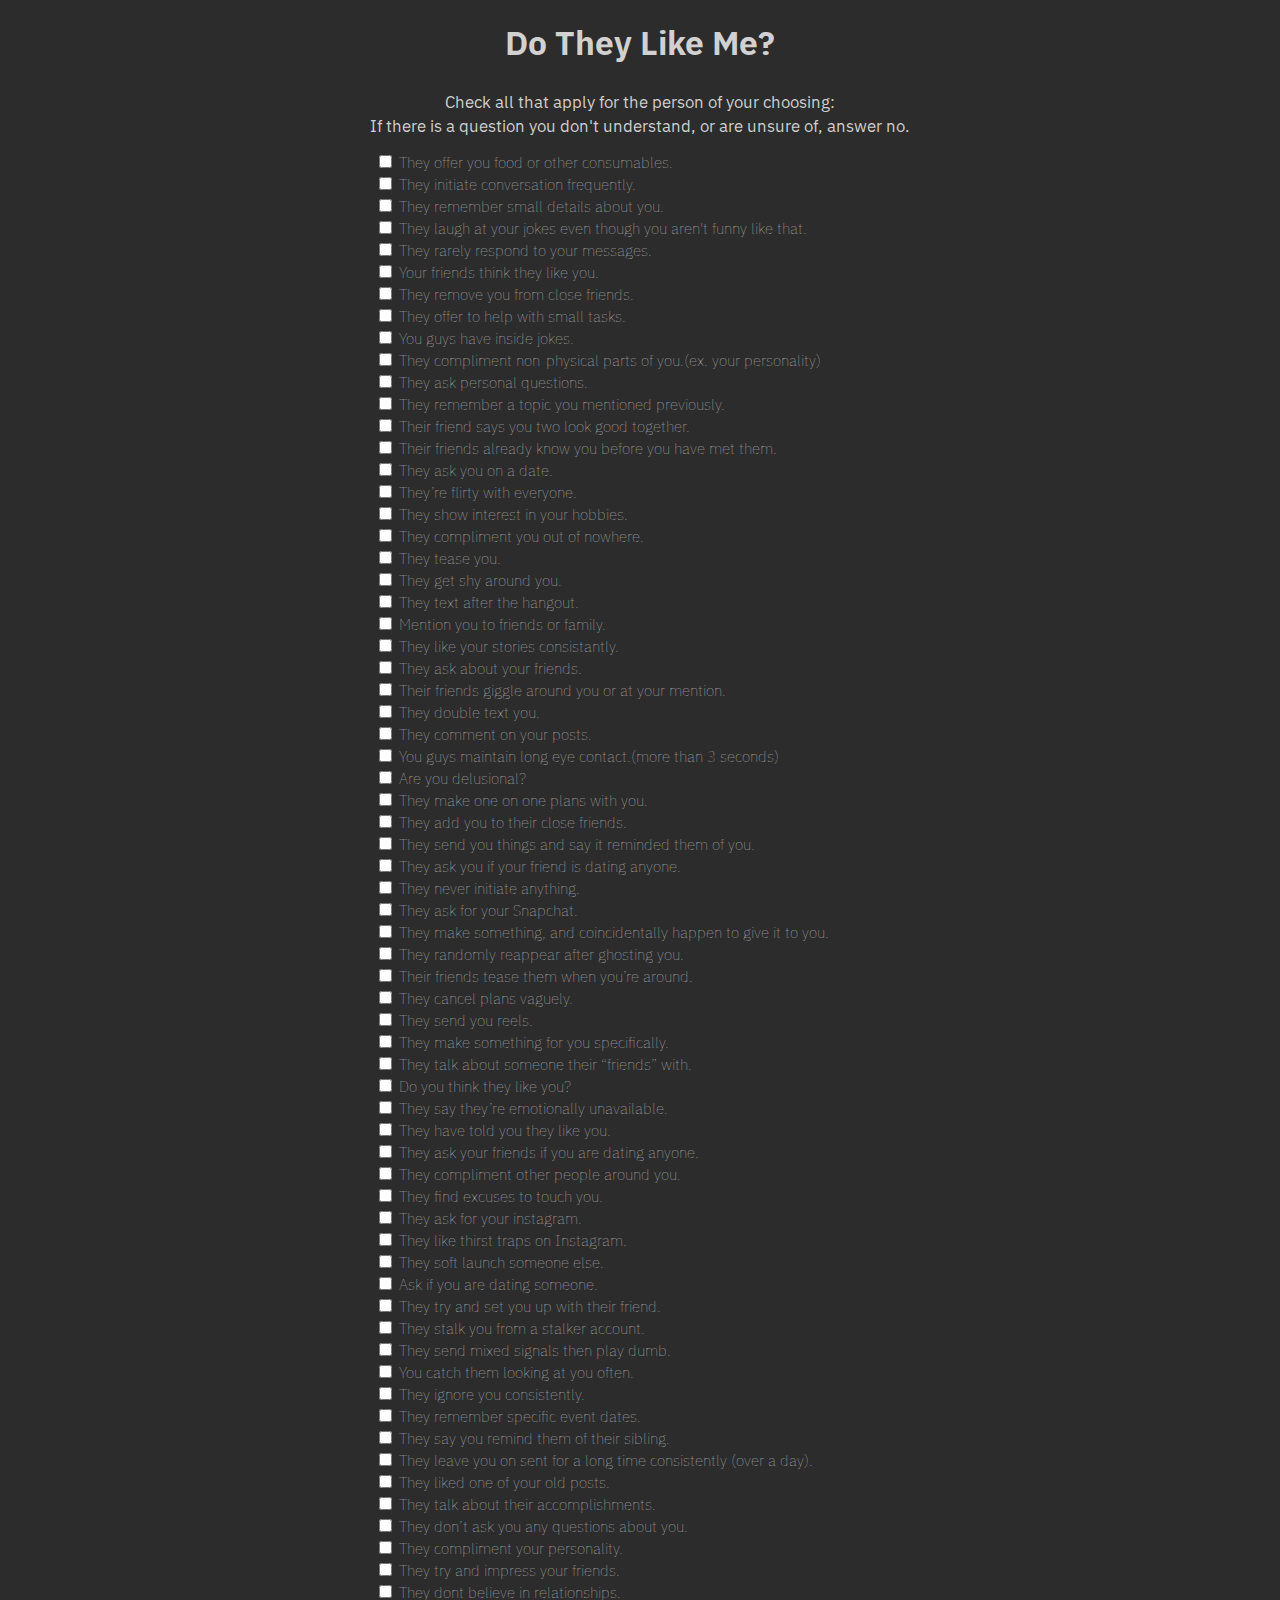
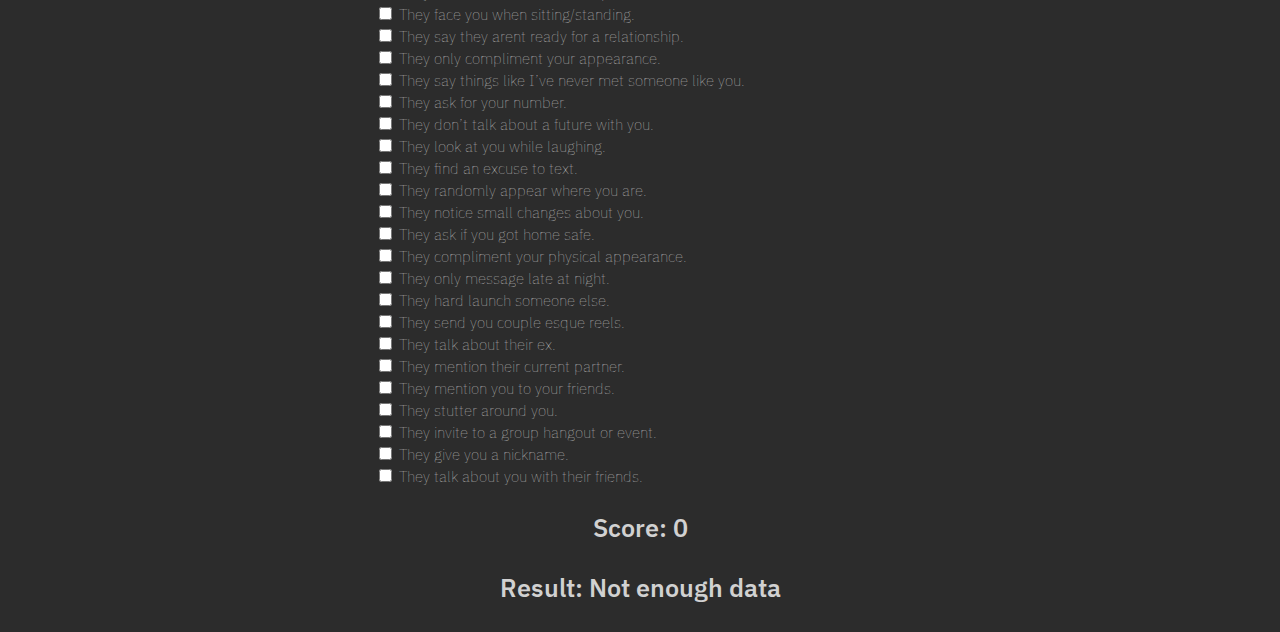
<file: index.html>
<!DOCTYPE html>
<html>
<head>
  <title>Do They Like Me?</title>
  <link rel="icon" type="image/x-icon" href="heartfavicon.png"/>
  <link rel="stylesheet" href="csscode.css">
  
  <link rel="preconnect" href="https://fonts.googleapis.com">
<link rel="preconnect" href="https://fonts.gstatic.com" crossorigin>
<link href="https://fonts.googleapis.com/css2?family=IBM+Plex+Sans+JP&display=swap" rel="stylesheet">

</head>
<body>
  <h1>
    Do They Like Me?
  </h1>
  <h2>Check all that apply for the person of your choosing:
    <br>
    If there is a question you don't understand, or are unsure of, answer no.</h2>


  <form id="quiz">
    <div class="question">
      <input type="checkbox" class="answer" data-value="4" id="q1">
      <label for="q1">They offer you food or other consumables.</label>
    </div>
      <div class="question">
        <input type="checkbox" class="answer" data-value="8" id="q2">
        <label for="q2">They initiate conversation frequently. </label>
      </div>
      <div class="question">
        <input type="checkbox" class="answer" data-value="12" id="q3">
        <label for="q3">They remember small details about you.</label>
      </div>
      <div class="question">
        <input type="checkbox" class="answer" data-value="12" id="q4">
        <label for="q4">They laugh at your jokes even though you aren't funny like that.</label>
      </div>
      <div class="question">
        <input type="checkbox" class="answer" data-value="-5" id="q5">
        <label for="q5">They rarely respond to your messages.</label>
      </div>
      <div class="question">
        <input type="checkbox" class="answer" data-value="6" id="q6">
        <label for="q6">Your friends think they like you.</label>
      </div>
      <div class="question">
        <input type="checkbox" class="answer" data-value="-8" id="q7">
        <label for="q7">They remove you from close friends.</label>
      </div>
      <div class="question">
        <input type="checkbox" class="answer" data-value="6" id="q8">
        <label for="q8">They offer to help with small tasks.</label>
      </div>
      <div class="question">
        <input type="checkbox" class="answer" data-value="10" id="q9">
        <label for="q9">You guys have inside jokes.</label>
      </div>
      <div class="question">
        <input type="checkbox" class="answer" data-value="8" id="q10">
        <label for="q10">They compliment non-physical parts of you.(ex. your personality)</label>
      </div>
      <div class="question">
        <input type="checkbox" class="answer" data-value="6" id="q11">
        <label for="q11">They ask personal questions.</label>
      </div>
      <div class="question">
        <input type="checkbox" class="answer" data-value="8" id="q12">
        <label for="q12">They remember a topic you mentioned previously.</label>
      </div>
      <div class="question">
        <input type="checkbox" class="answer" data-value="15" id="q13">
        <label for="q13">Their friend says you two look good together.</label>
      </div>
      <div class="question">
        <input type="checkbox" class="answer" data-value="9" id="q14">
        <label for="q14">Their friends already know you before you have met them.</label>
      </div>
      <div class="question">
        <input type="checkbox" class="answer" data-value="30" id="q15">
        <label for="q15">They ask you on a date.</label>
      </div>
      <div class="question">
        <input type="checkbox" class="answer" data-value="-8" id="q18">
        <label for="q18">They’re flirty with everyone.</label>
      </div>
      <div class="question">
        <input type="checkbox" class="answer" data-value="12" id="q19">
        <label for="q19">They show interest in your hobbies.</label>
      </div>
      <div class="question">
        <input type="checkbox" class="answer" data-value="10" id="q20">
        <label for="q20">They compliment you out of nowhere.</label>
      </div>
      <div class="question">
        <input type="checkbox" class="answer" data-value="10" id="q22">
        <label for="q22">They tease you.</label>
      </div>
      <div class="question">
        <input type="checkbox" class="answer" data-value="6" id="q23">
        <label for="q23">They get shy around you.</label>
      </div>
      <div class="question">
        <input type="checkbox" class="answer" data-value="6" id="q24">
        <label for="q24">They text after the hangout.</label>
      </div>
      <div class="question">
        <input type="checkbox" class="answer" data-value="12" id="q25">
        <label for="q25">Mention you to friends or family.</label>
      </div>
      <div class="question">
        <input type="checkbox" class="answer" data-value="10" id="q26">
        <label for="q26">They like your stories consistantly.</label>
      </div>
      <div class="question">
        <input type="checkbox" class="answer" data-value="2" id="q27">
        <label for="q27">They ask about your friends.</label>
      </div>
      <div class="question">
        <input type="checkbox" class="answer" data-value="15" id="q28">
        <label for="q28">Their friends giggle around you or at your mention.</label>
      </div>
      <div class="question">
        <input type="checkbox" class="answer" data-value="8" id="q29">
        <label for="q29">They double text you.</label>
      </div>
      <div class="question">
        <input type="checkbox" class="answer" data-value="6" id="q30">
        <label for="q30">They comment on your posts.</label>
      </div>
      <div class="question">
        <input type="checkbox" class="answer" data-value="6" id="q31">
        <label for="q31">You guys maintain long eye contact.(more than 3 seconds)</label>
      </div>
      <div class="question">
        <input type="checkbox" class="answer" data-value="-3" id="q32">
        <label for="q32">Are you delusional?</label>
      </div>
      <div class="question">
        <input type="checkbox" class="answer" data-value="15" id="q33">
        <label for="q33">They make one on one plans with you.</label>
      </div>
      <div class="question">
        <input type="checkbox" class="answer" data-value="6" id="q34">
        <label for="q34">They add you to their close friends.</label>
      </div>
      <div class="question">
        <input type="checkbox" class="answer" data-value="15" id="q35">
        <label for="q35">They send you things and say it reminded them of you.</label>
      </div>
      <div class="question">
        <input type="checkbox" class="answer" data-value="-30" id="q36">
        <label for="q36">They ask you if your friend is dating anyone.</label>
      </div>
      <div class="question">
        <input type="checkbox" class="answer" data-value="-17" id="q37">
        <label for="q37">They never initiate anything.</label>
      </div>
      <div class="question">
        <input type="checkbox" class="answer" data-value="2" id="q38">
        <label for="q38">They ask for your Snapchat.</label>
      </div>
      <div class="question">
        <input type="checkbox" class="answer" data-value="10" id="q40">
        <label for="q40">They make something, and coincidentally happen to give it to you.</label>
      </div>
      <div class="question">
        <input type="checkbox" class="answer" data-value="-15" id="q41">
        <label for="q41">They randomly reappear after ghosting you.</label>
      </div>
      <div class="question">
        <input type="checkbox" class="answer" data-value="13" id="q42">
        <label for="q42">Their friends tease them when you’re around.</label>
      </div>
      <div class="question">
        <input type="checkbox" class="answer" data-value="-15" id="q43">
        <label for="q43">They cancel plans vaguely.</label>
      </div>
      <div class="question">
        <input type="checkbox" class="answer" data-value="6" id="q44">
        <label for="q44">They send you reels.</label>
      </div>
      <div class="question">
        <input type="checkbox" class="answer" data-value="20" id="q45">
        <label for="q45">They make something for you specifically.</label>
      </div>
      <div class="question">
        <input type="checkbox" class="answer" data-value="-20" id="q46">
        <label for="q46">They talk about someone their “friends” with.</label>
      </div>
      <div class="question">
        <input type="checkbox" class="answer" data-value="4" id="q47">
        <label for="q47">Do you think they like you?</label>
      </div>
      <div class="question">
        <input type="checkbox" class="answer" data-value="-12" id="q48">
        <label for="q48">They say they’re emotionally unavailable.</label>
      </div>
      <div class="question">
        <input type="checkbox" class="answer" data-value="30" id="q49">
        <label for="q49">They have told you they like you.</label>
      </div>
      <div class="question">
        <input type="checkbox" class="answer" data-value="15" id="q50">
        <label for="q50">They ask your friends if you are dating anyone.</label>
      </div>
      <div class="question">
        <input type="checkbox" class="answer" data-value="-6" id="q51">
        <label for="q51">They compliment other people around you.</label>
      </div>
      <div class="question">
        <input type="checkbox" class="answer" data-value="20" id="q52">
        <label for="q52">They find excuses to touch you.</label>
      </div>
      <div class="question">
        <input type="checkbox" class="answer" data-value="6" id="q54">
        <label for="q54">They ask for your instagram.</label>
      </div>
      <div class="question">
        <input type="checkbox" class="answer" data-value="-6" id="q55">
        <label for="q55">They like thirst traps on Instagram.</label>
      </div>
      <div class="question">
        <input type="checkbox" class="answer" data-value="-25" id="q56">
        <label for="q56">They soft launch someone else.</label>
      </div>
      <div class="question">
        <input type="checkbox" class="answer" data-value="10" id="q57">
        <label for="q57">Ask if you are dating someone.</label>
      </div>
      <div class="question">
        <input type="checkbox" class="answer" data-value="-20" id="q58">
        <label for="q58">They try and set you up with their friend.</label>
      </div>
      <div class="question">
        <input type="checkbox" class="answer" data-value="4" id="q59">
        <label for="q59">They stalk you from a stalker account.</label>
      </div>
      <div class="question">
        <input type="checkbox" class="answer" data-value="-10" id="q61">
        <label for="q61">They send mixed signals then play dumb.</label>
      </div>
      <div class="question">
        <input type="checkbox" class="answer" data-value="8" id="q62">
        <label for="q62">You catch them looking at you often.</label>
      </div>
      <div class="question">
        <input type="checkbox" class="answer" data-value="-18" id="q63">
        <label for="q63">They ignore you consistently.</label>
      </div>
      <div class="question">
        <input type="checkbox" class="answer" data-value="11" id="q64">
        <label for="q64">They remember specific event dates.</label>
      </div>
      <div class="question">
        <input type="checkbox" class="answer" data-value="-40" id="q65">
        <label for="q65">They say you remind them of their sibling.</label>
      </div>
      <div class="question">
        <input type="checkbox" class="answer" data-value="-15" id="q66">
        <label for="q66">They leave you on sent for a long time consistently (over a day).</label>
      </div>
      <div class="question">
        <input type="checkbox" class="answer" data-value="13" id="q68">
        <label for="q68">They liked one of your old posts.</label>
      </div>
      <div class="question">
        <input type="checkbox" class="answer" data-value="6" id="q69">
        <label for="q69">They talk about their accomplishments.</label>
      </div>
      <div class="question">
        <input type="checkbox" class="answer" data-value="-20" id="q70">
        <label for="q70">They don’t ask you any questions about you.</label>
      </div>
      <div class="question">
        <input type="checkbox" class="answer" data-value="6" id="q71">
        <label for="q71">They compliment your personality.</label>
      </div>
      <div class="question">
        <input type="checkbox" class="answer" data-value="8" id="q72">
        <label for="q72">They try and impress your friends.</label>
      </div>
      <div class="question">
        <input type="checkbox" class="answer" data-value="-15" id="q73">
        <label for="q73">They dont believe in relationships.</label>
      </div>
      <div class="question">
        <input type="checkbox" class="answer" data-value="5" id="q74">
        <label for="q74">They face you when sitting/standing.</label>
      </div>
      <div class="question">
        <input type="checkbox" class="answer" data-value="-20" id="q76">
        <label for="q76">They say they arent ready for a relationship.</label>
      </div>
      <div class="question">
        <input type="checkbox" class="answer" data-value="-3" id="q77">
        <label for="q77">They only compliment your appearance.</label>
      </div>
      <div class="question">
        <input type="checkbox" class="answer" data-value="18" id="q78">
        <label for="q78">They say things like I’ve never met someone like you.</label>
      </div>
          <div class="question">
        <input type="checkbox" class="answer" data-value="15" id="q79">
        <label for="q79">They ask for your number.</label>
      </div>
      </div>
          <div class="question">
        <input type="checkbox" class="answer" data-value="-2" id="q80">
        <label for="q80">They don’t talk about a future with you.</label>
      </div>
      </div>
          <div class="question">
        <input type="checkbox" class="answer" data-value="8" id="q81">
        <label for="q81">They look at you while laughing.</label>
      </div>
      </div>
          <div class="question">
        <input type="checkbox" class="answer" data-value="7" id="q82">
        <label for="q82">They find an excuse to text.</label>
      </div>
      </div>
          <div class="question">
        <input type="checkbox" class="answer" data-value="6" id="q83">
        <label for="q83">They randomly appear where you are.</label>
      </div>
      </div>
          <div class="question">
        <input type="checkbox" class="answer" data-value="6" id="q84">
        <label for="q84">They notice small changes about you.</label>
      </div>
      </div>
          <div class="question">
        <input type="checkbox" class="answer" data-value="6" id="q85">
        <label for="q85">They ask if you got home safe.</label>
      </div>
      </div>
          <div class="question">
        <input type="checkbox" class="answer" data-value="8" id="q86">
        <label for="q86">They compliment your physical appearance.</label>
      </div>
      </div>
          <div class="question">
        <input type="checkbox" class="answer" data-value="-8" id="q87">
        <label for="q87">They only message late at night.</label>
      </div>
      </div>
          <div class="question">
        <input type="checkbox" class="answer" data-value="-40" id="q88">
        <label for="q88">They hard launch someone else.</label>
      </div>
      </div>
          <div class="question">
        <input type="checkbox" class="answer" data-value="10" id="q89">
        <label for="q89">They send you couple esque reels.</label>
      </div>
      </div>
          <div class="question">
        <input type="checkbox" class="answer" data-value="-10" id="q90">
        <label for="q90">They talk about their ex.</label>
      </div>
      </div>
          <div class="question">
        <input type="checkbox" class="answer" data-value="-20" id="q91">
        <label for="q91">They mention their current partner.</label>
      </div>
      </div>
          <div class="question">
        <input type="checkbox" class="answer" data-value="8" id="q93">
        <label for="q93">They mention you to your friends.</label>
      </div>
      </div>
          <div class="question">
        <input type="checkbox" class="answer" data-value="8" id="q94">
        <label for="q94">They stutter around you.</label>
      </div>
      </div>
          <div class="question">
        <input type="checkbox" class="answer" data-value="4" id="q96">
        <label for="q96">They invite to a group hangout or event.</label>
      </div>
      </div>
          <div class="question">
        <input type="checkbox" class="answer" data-value="15" id="q97">
        <label for="q97">They give you a nickname.</label>
      </div>
      </div>
          <div class="question">
        <input type="checkbox" class="answer" data-value="8" id="q98">
        <label for="q98">They talk about you with their friends.</label>
      </div> 
  </form>

  <h3 id="score">Score: 0</h3>
  <h3 id="result">Result: Not enough data</h3>

  <script>
    const checkboxes = document.querySelectorAll('.answer');
    const scoreDisplay = document.getElementById('score');
    const resultDisplay = document.getElementById('result');

    function updateScore() {
      let totalScore = 0;
      checkboxes.forEach(cb => {
        if (cb.checked) {
          totalScore += parseInt(cb.dataset.value);
        }
      });

      scoreDisplay.textContent = `Score: ${totalScore}`;

      // Interpretation logic
      if (totalScore <= -300) {
        resultDisplay.textContent = "Result: You are harassing them. Stop";
      } else if (totalScore <= -150) {
        resultDisplay.textContent = "Result: Get a grip";
      } else if (totalScore <= -50) {
        resultDisplay.textContent = "Result: Pure delusion if you think they like you";
      } else if (totalScore <= 0) {
        resultDisplay.textContent = "Result: You’re in the friend zone, DO NOT MAKE A MOVE";
      } else if (totalScore <= 75) {
        resultDisplay.textContent = "Result: There's hope";
      } else if (totalScore <= 175) {
        resultDisplay.textContent = "Result: They lowkey like you";
      } else if (totalScore <= 275) {
        resultDisplay.textContent = "Result: They like you but are shy";
      } else if (totalScore <= 375) {
        resultDisplay.textContent = "Result: They like you, and are abvious about it";
      } else if (totalScore <= 500) {
        resultDisplay.textContent = "Result: They might be in love with you";
      } else {
        resultDisplay.textContent = "Result: get married immediately";
      }
    }

    checkboxes.forEach(cb => cb.addEventListener('change', updateScore));
  </script>

</body>

</html>
</file>
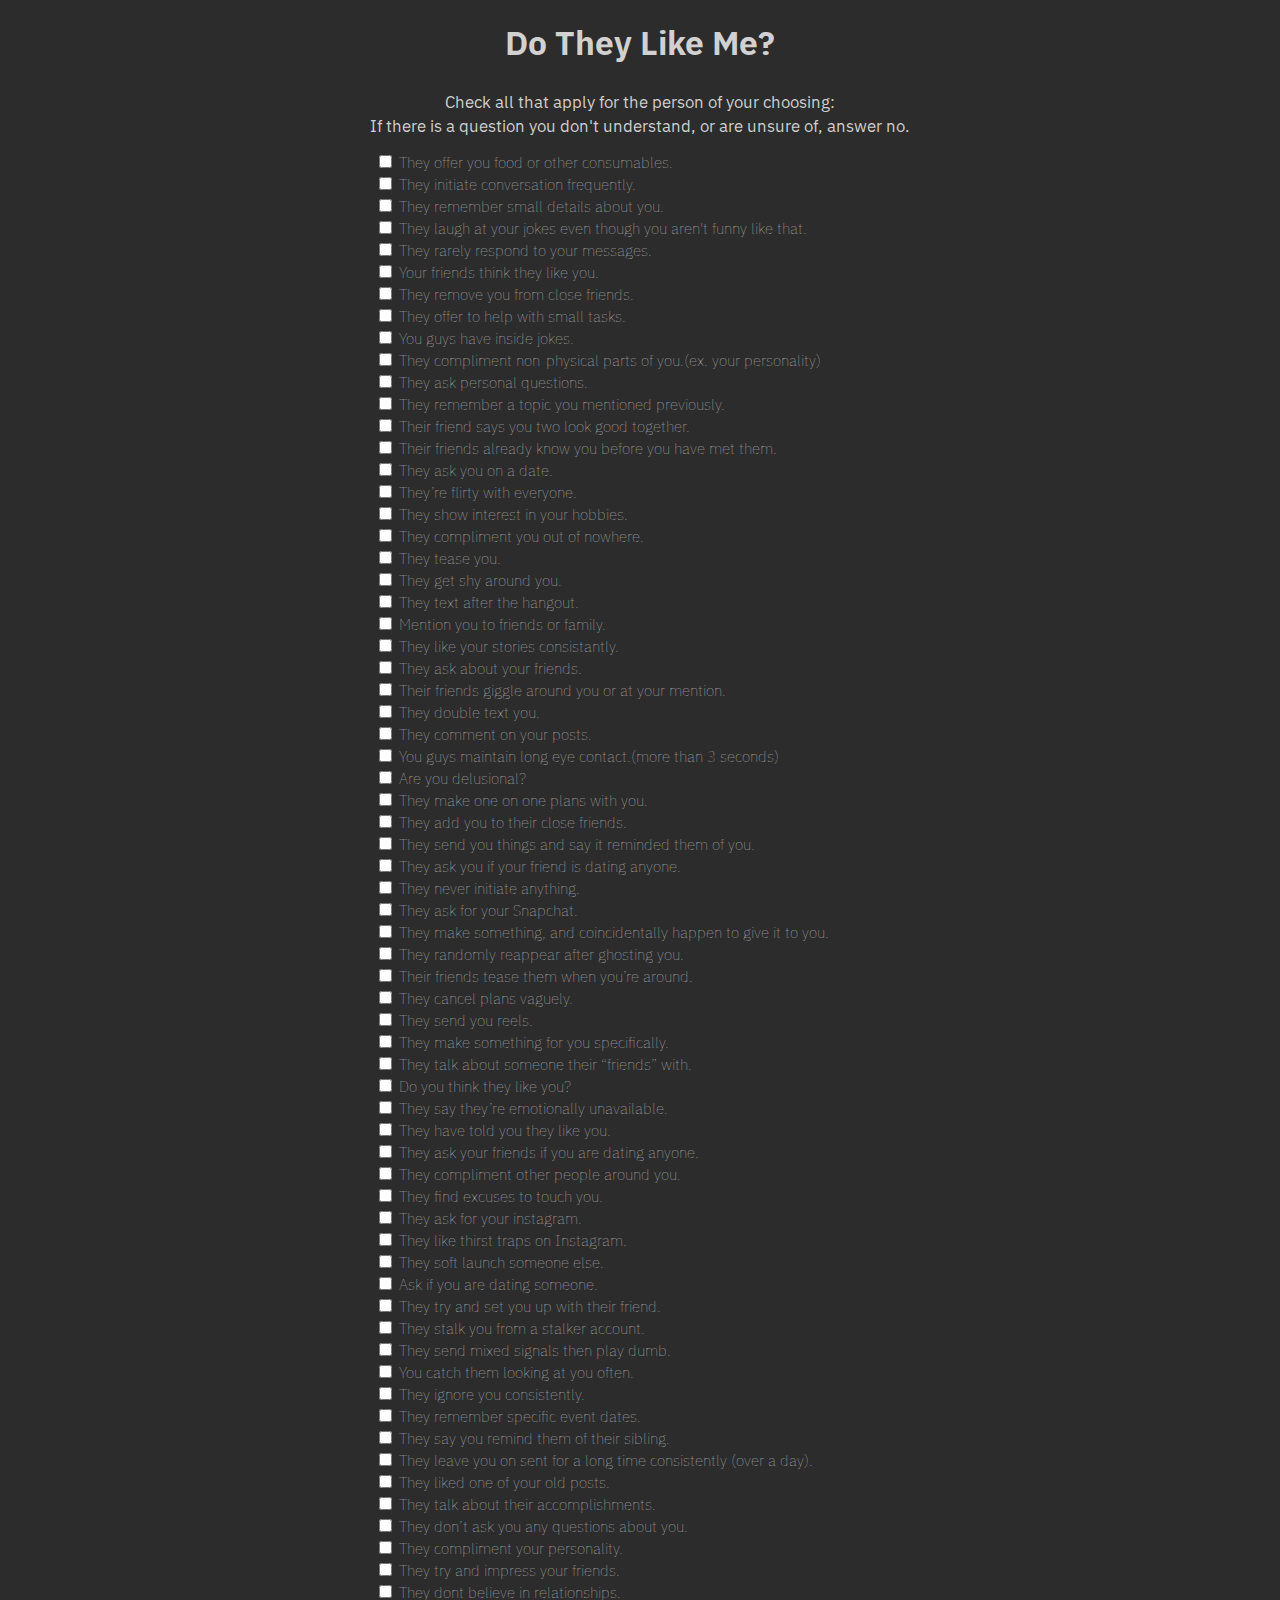
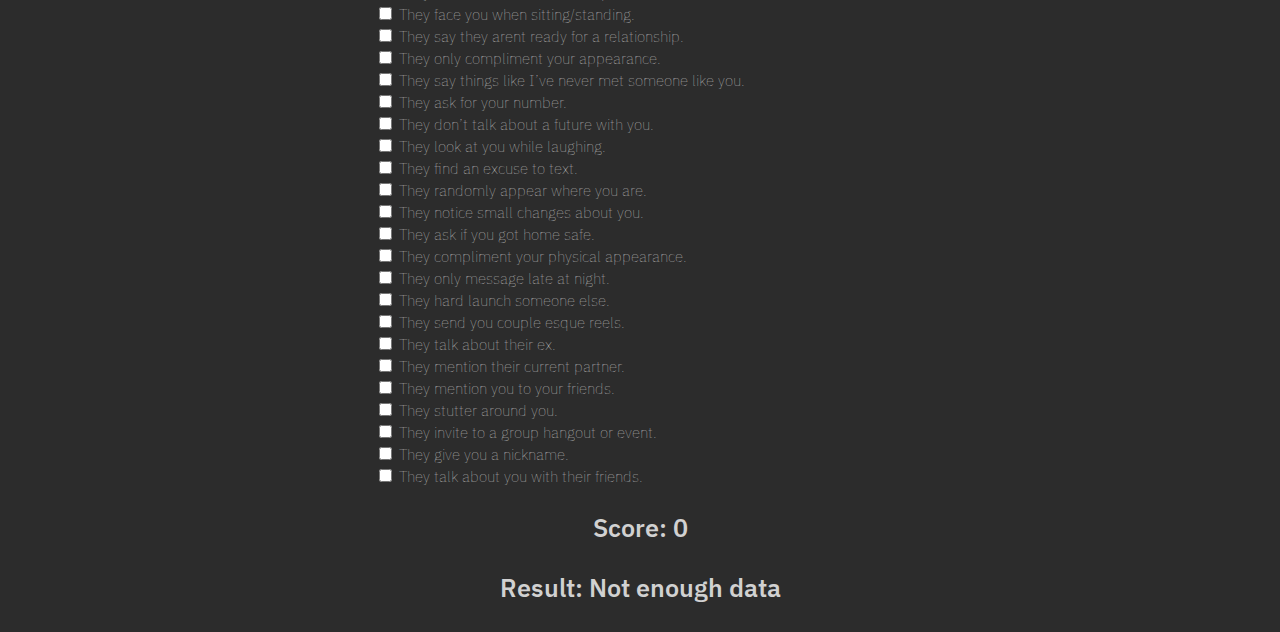
<file: dotheylikeme.html>
<!DOCTYPE html>
<html>
<head>
  <title>Do They Like Me?</title>
  <link rel="icon" type="image/x-icon" href="heartfavicon.png"/>
  <link rel="stylesheet" href="csscode.css">
  
  <link rel="preconnect" href="https://fonts.googleapis.com">
<link rel="preconnect" href="https://fonts.gstatic.com" crossorigin>
<link href="https://fonts.googleapis.com/css2?family=IBM+Plex+Sans+JP&display=swap" rel="stylesheet">

</head>
<body>
  <h1>
    Do They Like Me?
  </h1>
  <h2>Check all that apply for the person of your choosing:
    <br>
    If there is a question you don't understand, or are unsure of, answer no.</h2>


  <form id="quiz">
    <div class="question">
      <input type="checkbox" class="answer" data-value="4" id="q1">
      <label for="q1">They offer you food or other consumables.</label>
    </div>
      <div class="question">
        <input type="checkbox" class="answer" data-value="8" id="q2">
        <label for="q2">They initiate conversation frequently. </label>
      </div>
      <div class="question">
        <input type="checkbox" class="answer" data-value="12" id="q3">
        <label for="q3">They remember small details about you.</label>
      </div>
      <div class="question">
        <input type="checkbox" class="answer" data-value="12" id="q4">
        <label for="q4">They laugh at your jokes even though you aren't funny like that.</label>
      </div>
      <div class="question">
        <input type="checkbox" class="answer" data-value="-5" id="q5">
        <label for="q5">They rarely respond to your messages.</label>
      </div>
      <div class="question">
        <input type="checkbox" class="answer" data-value="6" id="q6">
        <label for="q6">Your friends think they like you.</label>
      </div>
      <div class="question">
        <input type="checkbox" class="answer" data-value="-8" id="q7">
        <label for="q7">They remove you from close friends.</label>
      </div>
      <div class="question">
        <input type="checkbox" class="answer" data-value="6" id="q8">
        <label for="q8">They offer to help with small tasks.</label>
      </div>
      <div class="question">
        <input type="checkbox" class="answer" data-value="10" id="q9">
        <label for="q9">You guys have inside jokes.</label>
      </div>
      <div class="question">
        <input type="checkbox" class="answer" data-value="8" id="q10">
        <label for="q10">They compliment non-physical parts of you.(ex. your personality)</label>
      </div>
      <div class="question">
        <input type="checkbox" class="answer" data-value="6" id="q11">
        <label for="q11">They ask personal questions.</label>
      </div>
      <div class="question">
        <input type="checkbox" class="answer" data-value="8" id="q12">
        <label for="q12">They remember a topic you mentioned previously.</label>
      </div>
      <div class="question">
        <input type="checkbox" class="answer" data-value="15" id="q13">
        <label for="q13">Their friend says you two look good together.</label>
      </div>
      <div class="question">
        <input type="checkbox" class="answer" data-value="9" id="q14">
        <label for="q14">Their friends already know you before you have met them.</label>
      </div>
      <div class="question">
        <input type="checkbox" class="answer" data-value="30" id="q15">
        <label for="q15">They ask you on a date.</label>
      </div>
      <div class="question">
        <input type="checkbox" class="answer" data-value="-8" id="q18">
        <label for="q18">They’re flirty with everyone.</label>
      </div>
      <div class="question">
        <input type="checkbox" class="answer" data-value="12" id="q19">
        <label for="q19">They show interest in your hobbies.</label>
      </div>
      <div class="question">
        <input type="checkbox" class="answer" data-value="10" id="q20">
        <label for="q20">They compliment you out of nowhere.</label>
      </div>
      <div class="question">
        <input type="checkbox" class="answer" data-value="10" id="q22">
        <label for="q22">They tease you.</label>
      </div>
      <div class="question">
        <input type="checkbox" class="answer" data-value="6" id="q23">
        <label for="q23">They get shy around you.</label>
      </div>
      <div class="question">
        <input type="checkbox" class="answer" data-value="6" id="q24">
        <label for="q24">They text after the hangout.</label>
      </div>
      <div class="question">
        <input type="checkbox" class="answer" data-value="12" id="q25">
        <label for="q25">Mention you to friends or family.</label>
      </div>
      <div class="question">
        <input type="checkbox" class="answer" data-value="10" id="q26">
        <label for="q26">They like your stories consistantly.</label>
      </div>
      <div class="question">
        <input type="checkbox" class="answer" data-value="2" id="q27">
        <label for="q27">They ask about your friends.</label>
      </div>
      <div class="question">
        <input type="checkbox" class="answer" data-value="15" id="q28">
        <label for="q28">Their friends giggle around you or at your mention.</label>
      </div>
      <div class="question">
        <input type="checkbox" class="answer" data-value="8" id="q29">
        <label for="q29">They double text you.</label>
      </div>
      <div class="question">
        <input type="checkbox" class="answer" data-value="6" id="q30">
        <label for="q30">They comment on your posts.</label>
      </div>
      <div class="question">
        <input type="checkbox" class="answer" data-value="6" id="q31">
        <label for="q31">You guys maintain long eye contact.(more than 3 seconds)</label>
      </div>
      <div class="question">
        <input type="checkbox" class="answer" data-value="-3" id="q32">
        <label for="q32">Are you delusional?</label>
      </div>
      <div class="question">
        <input type="checkbox" class="answer" data-value="15" id="q33">
        <label for="q33">They make one on one plans with you.</label>
      </div>
      <div class="question">
        <input type="checkbox" class="answer" data-value="6" id="q34">
        <label for="q34">They add you to their close friends.</label>
      </div>
      <div class="question">
        <input type="checkbox" class="answer" data-value="15" id="q35">
        <label for="q35">They send you things and say it reminded them of you.</label>
      </div>
      <div class="question">
        <input type="checkbox" class="answer" data-value="-30" id="q36">
        <label for="q36">They ask you if your friend is dating anyone.</label>
      </div>
      <div class="question">
        <input type="checkbox" class="answer" data-value="-17" id="q37">
        <label for="q37">They never initiate anything.</label>
      </div>
      <div class="question">
        <input type="checkbox" class="answer" data-value="2" id="q38">
        <label for="q38">They ask for your Snapchat.</label>
      </div>
      <div class="question">
        <input type="checkbox" class="answer" data-value="10" id="q40">
        <label for="q40">They make something, and coincidentally happen to give it to you.</label>
      </div>
      <div class="question">
        <input type="checkbox" class="answer" data-value="-15" id="q41">
        <label for="q41">They randomly reappear after ghosting you.</label>
      </div>
      <div class="question">
        <input type="checkbox" class="answer" data-value="13" id="q42">
        <label for="q42">Their friends tease them when you’re around.</label>
      </div>
      <div class="question">
        <input type="checkbox" class="answer" data-value="-15" id="q43">
        <label for="q43">They cancel plans vaguely.</label>
      </div>
      <div class="question">
        <input type="checkbox" class="answer" data-value="6" id="q44">
        <label for="q44">They send you reels.</label>
      </div>
      <div class="question">
        <input type="checkbox" class="answer" data-value="20" id="q45">
        <label for="q45">They make something for you specifically.</label>
      </div>
      <div class="question">
        <input type="checkbox" class="answer" data-value="-20" id="q46">
        <label for="q46">They talk about someone their “friends” with.</label>
      </div>
      <div class="question">
        <input type="checkbox" class="answer" data-value="4" id="q47">
        <label for="q47">Do you think they like you?</label>
      </div>
      <div class="question">
        <input type="checkbox" class="answer" data-value="-12" id="q48">
        <label for="q48">They say they’re emotionally unavailable.</label>
      </div>
      <div class="question">
        <input type="checkbox" class="answer" data-value="30" id="q49">
        <label for="q49">They have told you they like you.</label>
      </div>
      <div class="question">
        <input type="checkbox" class="answer" data-value="15" id="q50">
        <label for="q50">They ask your friends if you are dating anyone.</label>
      </div>
      <div class="question">
        <input type="checkbox" class="answer" data-value="-6" id="q51">
        <label for="q51">They compliment other people around you.</label>
      </div>
      <div class="question">
        <input type="checkbox" class="answer" data-value="20" id="q52">
        <label for="q52">They find excuses to touch you.</label>
      </div>
      <div class="question">
        <input type="checkbox" class="answer" data-value="6" id="q54">
        <label for="q54">They ask for your instagram.</label>
      </div>
      <div class="question">
        <input type="checkbox" class="answer" data-value="-6" id="q55">
        <label for="q55">They like thirst traps on Instagram.</label>
      </div>
      <div class="question">
        <input type="checkbox" class="answer" data-value="-25" id="q56">
        <label for="q56">They soft launch someone else.</label>
      </div>
      <div class="question">
        <input type="checkbox" class="answer" data-value="10" id="q57">
        <label for="q57">Ask if you are dating someone.</label>
      </div>
      <div class="question">
        <input type="checkbox" class="answer" data-value="-20" id="q58">
        <label for="q58">They try and set you up with their friend.</label>
      </div>
      <div class="question">
        <input type="checkbox" class="answer" data-value="4" id="q59">
        <label for="q59">They stalk you from a stalker account.</label>
      </div>
      <div class="question">
        <input type="checkbox" class="answer" data-value="-10" id="q61">
        <label for="q61">They send mixed signals then play dumb.</label>
      </div>
      <div class="question">
        <input type="checkbox" class="answer" data-value="8" id="q62">
        <label for="q62">You catch them looking at you often.</label>
      </div>
      <div class="question">
        <input type="checkbox" class="answer" data-value="-18" id="q63">
        <label for="q63">They ignore you consistently.</label>
      </div>
      <div class="question">
        <input type="checkbox" class="answer" data-value="11" id="q64">
        <label for="q64">They remember specific event dates.</label>
      </div>
      <div class="question">
        <input type="checkbox" class="answer" data-value="-40" id="q65">
        <label for="q65">They say you remind them of their sibling.</label>
      </div>
      <div class="question">
        <input type="checkbox" class="answer" data-value="-15" id="q66">
        <label for="q66">They leave you on sent for a long time consistently (over a day).</label>
      </div>
      <div class="question">
        <input type="checkbox" class="answer" data-value="13" id="q68">
        <label for="q68">They liked one of your old posts.</label>
      </div>
      <div class="question">
        <input type="checkbox" class="answer" data-value="6" id="q69">
        <label for="q69">They talk about their accomplishments.</label>
      </div>
      <div class="question">
        <input type="checkbox" class="answer" data-value="-20" id="q70">
        <label for="q70">They don’t ask you any questions about you.</label>
      </div>
      <div class="question">
        <input type="checkbox" class="answer" data-value="6" id="q71">
        <label for="q71">They compliment your personality.</label>
      </div>
      <div class="question">
        <input type="checkbox" class="answer" data-value="8" id="q72">
        <label for="q72">They try and impress your friends.</label>
      </div>
      <div class="question">
        <input type="checkbox" class="answer" data-value="-15" id="q73">
        <label for="q73">They dont believe in relationships.</label>
      </div>
      <div class="question">
        <input type="checkbox" class="answer" data-value="5" id="q74">
        <label for="q74">They face you when sitting/standing.</label>
      </div>
      <div class="question">
        <input type="checkbox" class="answer" data-value="-20" id="q76">
        <label for="q76">They say they arent ready for a relationship.</label>
      </div>
      <div class="question">
        <input type="checkbox" class="answer" data-value="-3" id="q77">
        <label for="q77">They only compliment your appearance.</label>
      </div>
      <div class="question">
        <input type="checkbox" class="answer" data-value="18" id="q78">
        <label for="q78">They say things like I’ve never met someone like you.</label>
      </div>
          <div class="question">
        <input type="checkbox" class="answer" data-value="15" id="q79">
        <label for="q79">They ask for your number.</label>
      </div>
      </div>
          <div class="question">
        <input type="checkbox" class="answer" data-value="-2" id="q80">
        <label for="q80">They don’t talk about a future with you.</label>
      </div>
      </div>
          <div class="question">
        <input type="checkbox" class="answer" data-value="8" id="q81">
        <label for="q81">They look at you while laughing.</label>
      </div>
      </div>
          <div class="question">
        <input type="checkbox" class="answer" data-value="7" id="q82">
        <label for="q82">They find an excuse to text.</label>
      </div>
      </div>
          <div class="question">
        <input type="checkbox" class="answer" data-value="6" id="q83">
        <label for="q83">They randomly appear where you are.</label>
      </div>
      </div>
          <div class="question">
        <input type="checkbox" class="answer" data-value="6" id="q84">
        <label for="q84">They notice small changes about you.</label>
      </div>
      </div>
          <div class="question">
        <input type="checkbox" class="answer" data-value="6" id="q85">
        <label for="q85">They ask if you got home safe.</label>
      </div>
      </div>
          <div class="question">
        <input type="checkbox" class="answer" data-value="8" id="q86">
        <label for="q86">They compliment your physical appearance.</label>
      </div>
      </div>
          <div class="question">
        <input type="checkbox" class="answer" data-value="-8" id="q87">
        <label for="q87">They only message late at night.</label>
      </div>
      </div>
          <div class="question">
        <input type="checkbox" class="answer" data-value="-40" id="q88">
        <label for="q88">They hard launch someone else.</label>
      </div>
      </div>
          <div class="question">
        <input type="checkbox" class="answer" data-value="10" id="q89">
        <label for="q89">They send you couple esque reels.</label>
      </div>
      </div>
          <div class="question">
        <input type="checkbox" class="answer" data-value="-10" id="q90">
        <label for="q90">They talk about their ex.</label>
      </div>
      </div>
          <div class="question">
        <input type="checkbox" class="answer" data-value="-20" id="q91">
        <label for="q91">They mention their current partner.</label>
      </div>
      </div>
          <div class="question">
        <input type="checkbox" class="answer" data-value="8" id="q93">
        <label for="q93">They mention you to your friends.</label>
      </div>
      </div>
          <div class="question">
        <input type="checkbox" class="answer" data-value="8" id="q94">
        <label for="q94">They stutter around you.</label>
      </div>
      </div>
          <div class="question">
        <input type="checkbox" class="answer" data-value="4" id="q96">
        <label for="q96">They invite to a group hangout or event.</label>
      </div>
      </div>
          <div class="question">
        <input type="checkbox" class="answer" data-value="15" id="q97">
        <label for="q97">They give you a nickname.</label>
      </div>
      </div>
          <div class="question">
        <input type="checkbox" class="answer" data-value="8" id="q98">
        <label for="q98">They talk about you with their friends.</label>
      </div> 
  </form>

  <h3 id="score">Score: 0</h3>
  <h3 id="result">Result: Not enough data</h3>

  <script>
    const checkboxes = document.querySelectorAll('.answer');
    const scoreDisplay = document.getElementById('score');
    const resultDisplay = document.getElementById('result');

    function updateScore() {
      let totalScore = 0;
      checkboxes.forEach(cb => {
        if (cb.checked) {
          totalScore += parseInt(cb.dataset.value);
        }
      });

      scoreDisplay.textContent = `Score: ${totalScore}`;

      // Interpretation logic
      if (totalScore <= -300) {
        resultDisplay.textContent = "Result: You are harassing them. Stop";
      } else if (totalScore <= -150) {
        resultDisplay.textContent = "Result: Get a grip";
      } else if (totalScore <= -50) {
        resultDisplay.textContent = "Result: Pure delusion if you think they like you";
      } else if (totalScore <= 0) {
        resultDisplay.textContent = "Result: You’re in the friend zone, DO NOT MAKE A MOVE";
      } else if (totalScore <= 75) {
        resultDisplay.textContent = "Result: There's hope";
      } else if (totalScore <= 175) {
        resultDisplay.textContent = "Result: They lowkey like you";
      } else if (totalScore <= 275) {
        resultDisplay.textContent = "Result: They like you but are shy";
      } else if (totalScore <= 375) {
        resultDisplay.textContent = "Result: They like you, and are abvious about it";
      } else if (totalScore <= 500) {
        resultDisplay.textContent = "Result: They might be in love with you";
      } else {
        resultDisplay.textContent = "Result: get married immediately";
      }
    }

    checkboxes.forEach(cb => cb.addEventListener('change', updateScore));
  </script>

</body>

</html>
</file>
<file: csscode.css>
* {
  text-align: center;
  color: rgb(209, 209, 209);
  background-color: rgb(44, 44, 44);
}
h1 {
    font-family: "IBM Plex Sans JP", sans-serif;
    font-weight: 800;
    font-style: Bold;
    font-size: 200%;
}

h2 {
    font-family: "IBM Plex Sans JP", sans-serif;
    font-weight: 400;
    font-style: Bold;
    font-size: 100%;
}

h3 {
    font-family: "IBM Plex Sans JP", sans-serif;
    font-weight: 600;
    font-style: Bold;
    font-size: 150%;
}

.question {
    text-align: left;
    margin-left: 29%;
    margin-right: auto;
    font-family: "IBM Plex Sans JP", sans-serif;
    font-weight: 100;
    font-style: normal;
    font-size: 90%;
}
</file>
